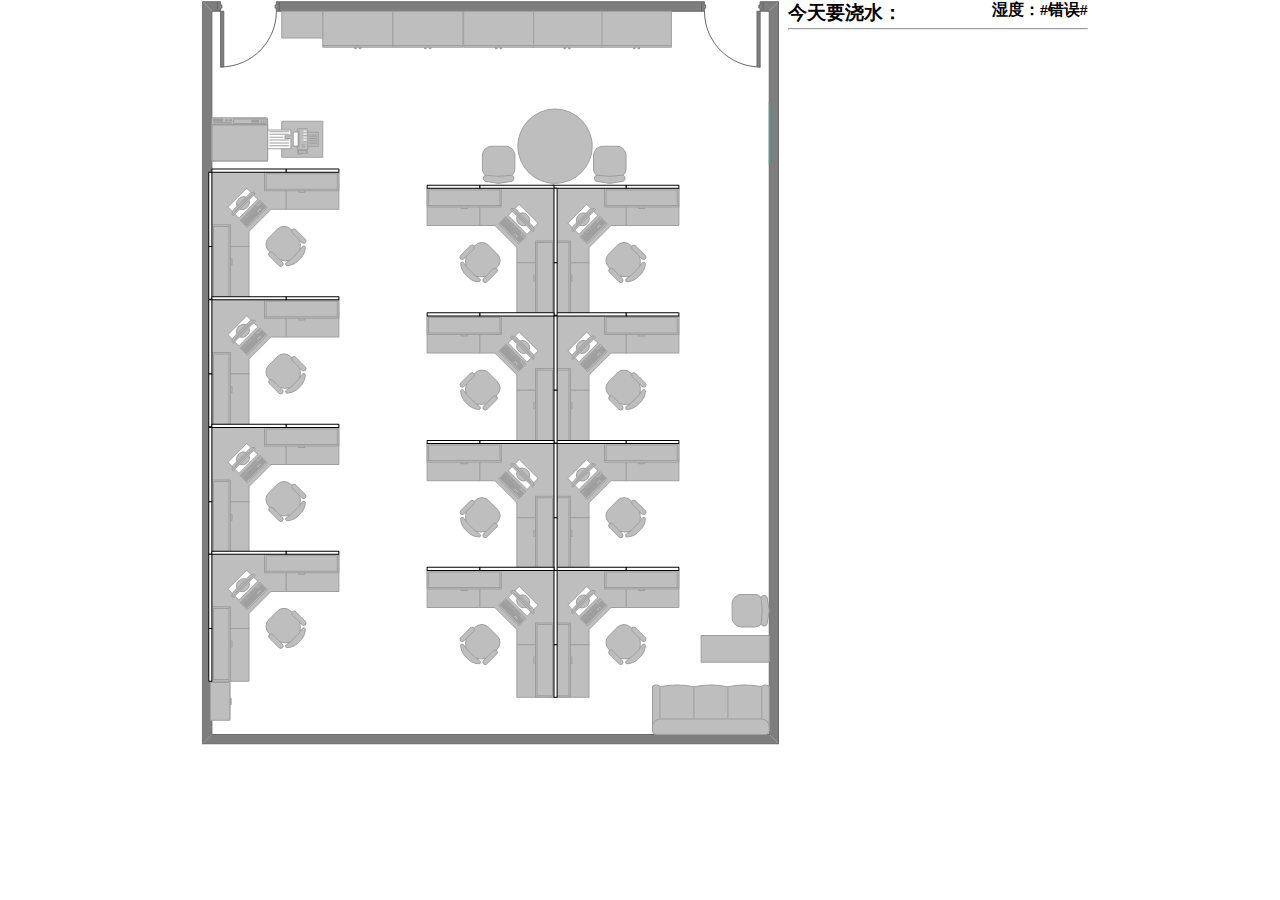
<file: flowers.html>
<!DOCTYPE html>
<html lang="zh">

<head>
    <meta charset="UTF-8">
    <meta name="viewport" content="width=device-width, initial-scale=1">
    <link rel="stylesheet" href="http://lib.sinaapp.com/js/jquery-ui/1.9.2/themes/base/jquery-ui.css">
    <link rel="stylesheet" href="flowerPage.css">
    <title>养花计划</title>
</head>

<body>
    <div id="mainContainer">
        <div id="canvas">
            <!--<div class="flower lg-flower">
                <div class="dry"></div>
                <div class="wet"></div>
            </div>
            <div class="flower sm-flower">
                <div class="dry"></div>
                <div class="wet"></div>
            </div>-->
        </div>

        <div id="today">
            <h3>今天要浇水：<small>湿度：<span id="humidity">#错误#</span></small></h3>
            <hr>
            <div></div>
        </div>
    </div>
    </div>
    <script src="http://lib.sinaapp.com/js/jquery/1.9.1/jquery-1.9.1.min.js"></script>
    <script src="http://lib.sinaapp.com/js/jquery-ui/1.9.2/jquery-ui.min.js"></script>
    <script src="flower.js"></script>
    <script src="flowerPage.js"></script>
</body>

</html>
</file>
<file: flowerPage.css>
* {
  margin: 0;
  padding: 0;
}
hr {
  margin: 2px 0;
}
#mainContainer {
  height: 745px;
  width: 895px;
  margin: 0 auto;
}
#canvas {
  position: relative;
  height: 745px;
  width: 595px;
  background-image: url(layout.png);
  background-position: top;
  background-repeat: no-repeat;
  float: left;
}
#today {
  height: 745px;
  width: 300px;
  float: left;
}
#today h3 {
  cursor: pointer;
}
#today small {
  float: right;
}
.sm-flower {
  position: absolute;
  border: 1px solid green;
  border-radius: 13.5px;
  width: 27px;
  height: 27px;
  overflow: hidden;
  background-image: url(potting.png);
  background-position: center;
  background-size: 27px;
  cursor: pointer;
}
.lg-flower {
  position: absolute;
  border: 1px solid green;
  border-radius: 27.5px;
  width: 55px;
  height: 55px;
  overflow: hidden;
  background-image: url(potting.png);
  background-position: center;
  background-size: 55px;
  cursor: pointer;
}
.wet {
  background-color: #428bca;
  width: 100%;
  height: 10%;
  opacity: .4;
}
.dry {
  background-color: #f0ad4e;
  width: 100%;
  height: 90%;
  opacity: .4;
}
@keyframes shake {
  0% {
    transform: rotate(0deg);
  }
  25% {
    transform: rotate(20deg);
  }
  75% {
    transform: rotate(-20deg);
  }
  100% {
    transform: rotate(0deg);
  }
}
@keyframes pulse {
  0% {
    background: #f0ad4e;
  }
  12% {
    background: #990033;
  }
  24% {
    background: #f0ad4e;
  }
  36% {
    background: #990033;
  }
  48% {
    background: #f0ad4e;
  }
}
</file>
